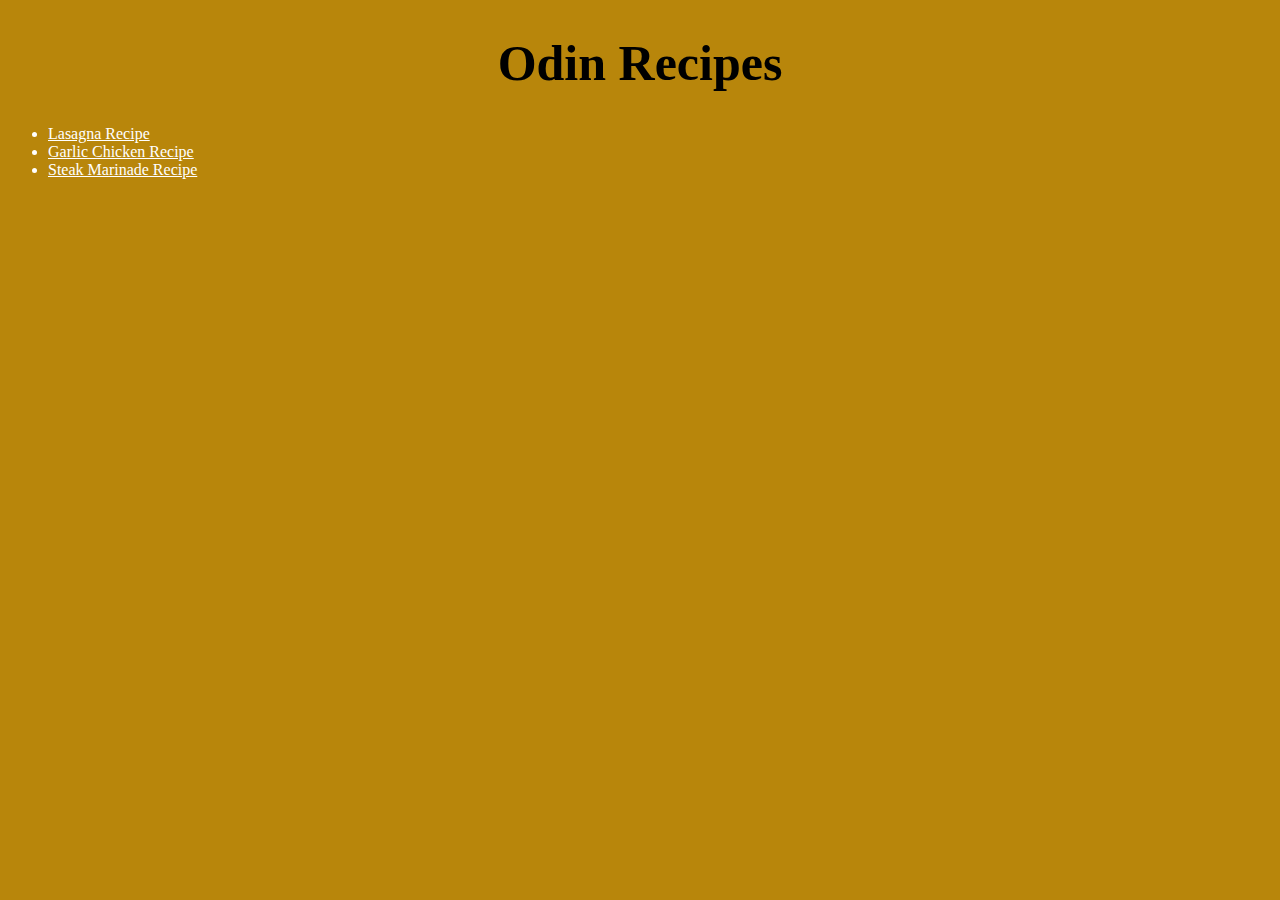
<file: index.html>
<!DOCTYPE html>
<html lang="en">
    <head>
        <title>Recipes</title>
        <link rel="stylesheet" href="style.css">
    </head>
    <body>
        <h1>Odin Recipes</h1>
        <ul>
            <li><a href="recipes/lasagna.html">Lasagna Recipe</a></li>
            <li><a href="recipes/chicken.html">Garlic Chicken Recipe</a></li>
            <li><a href="recipes/steak.html">Steak Marinade Recipe</a></li>
        </ul>
    </body>
</html>
</file>
<file: style.css>
body {
    background-color: darkgoldenrod;
}

h1 {
    text-align: center;
    font-size: 50px;
    font-weight: bold;
    color: black;
}

img {
    height: 300px;
    width: auto;
    display: block;
    margin: 0 auto;
}

h3 {
    font-size: 25px;
    font-weight: bold;
}

p{
    font-weight: bold;

}

a{
    color: white;
}

li{
    color: white;
}
</file>
